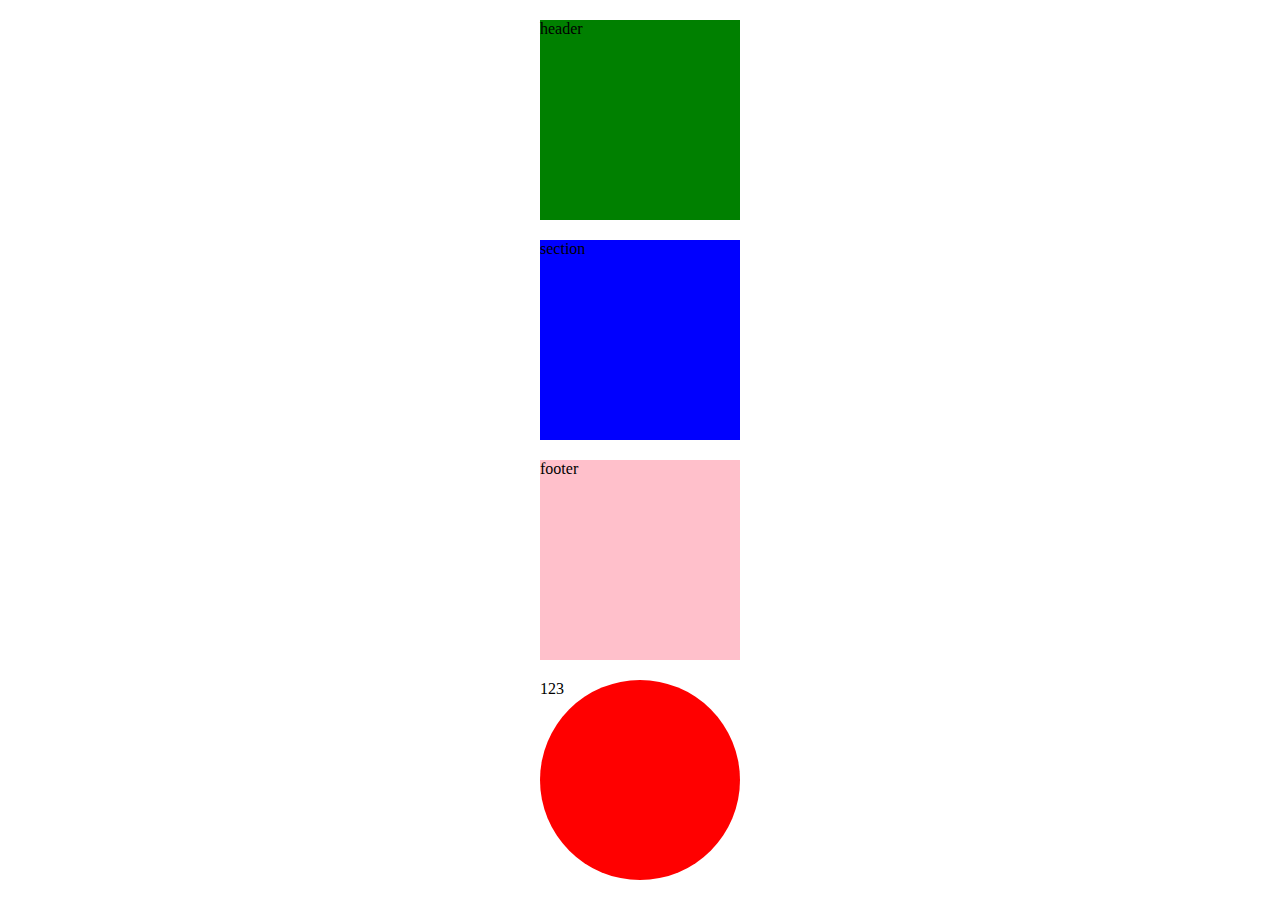
<file: index.html>
<!DOCTYPE html>
<html>

	<head>
		<meta charset="utf-8" />
		<title></title>
		<!--<link rel="stylesheet" type="text/css" href="css/ie.css" />-->
		<!--<meta content-type="text/x-component" />-->
		<meta http-equiv="content-type"content="text/x-component">
		<script src="js/html5shiv.js"></script>
		<style>
			.tnew_ie_css_radius{
				margin: 0 auto;
				width: 200px;
				height: 200px;
				border-radius: 50%;
				background-color: red;
			}
			header{
				margin: 20px auto;
				width: 200px;
				height: 200px;
				background-color: green;
			}
			section{
				margin: 20px auto;
				width: 200px;
				height: 200px;
				background-color: blue;
			}
			footer{
				margin: 20px auto;
				width: 200px;
				height: 200px;
				background-color: pink;
			}
		</style>
	</head>

	<body>
		
		
		<!--
			
			
			
		-->
		
		<header>header</header>
		<section>section</section>
		<footer>footer</footer>
		
		<div class="tnew_ie_css_radius">
			<p>123</p>
		</div>
	</body>
	<script src="js/PIE.js"></script>
	
	<script>
		
		var css_radius = document.querySelectorAll(".tnew_ie_css_radius");
		for(var i=0;i<css_radius.length;i++){
			PIE.attach(css_radius[i]);
		}
		
	</script>

</html>
</file>
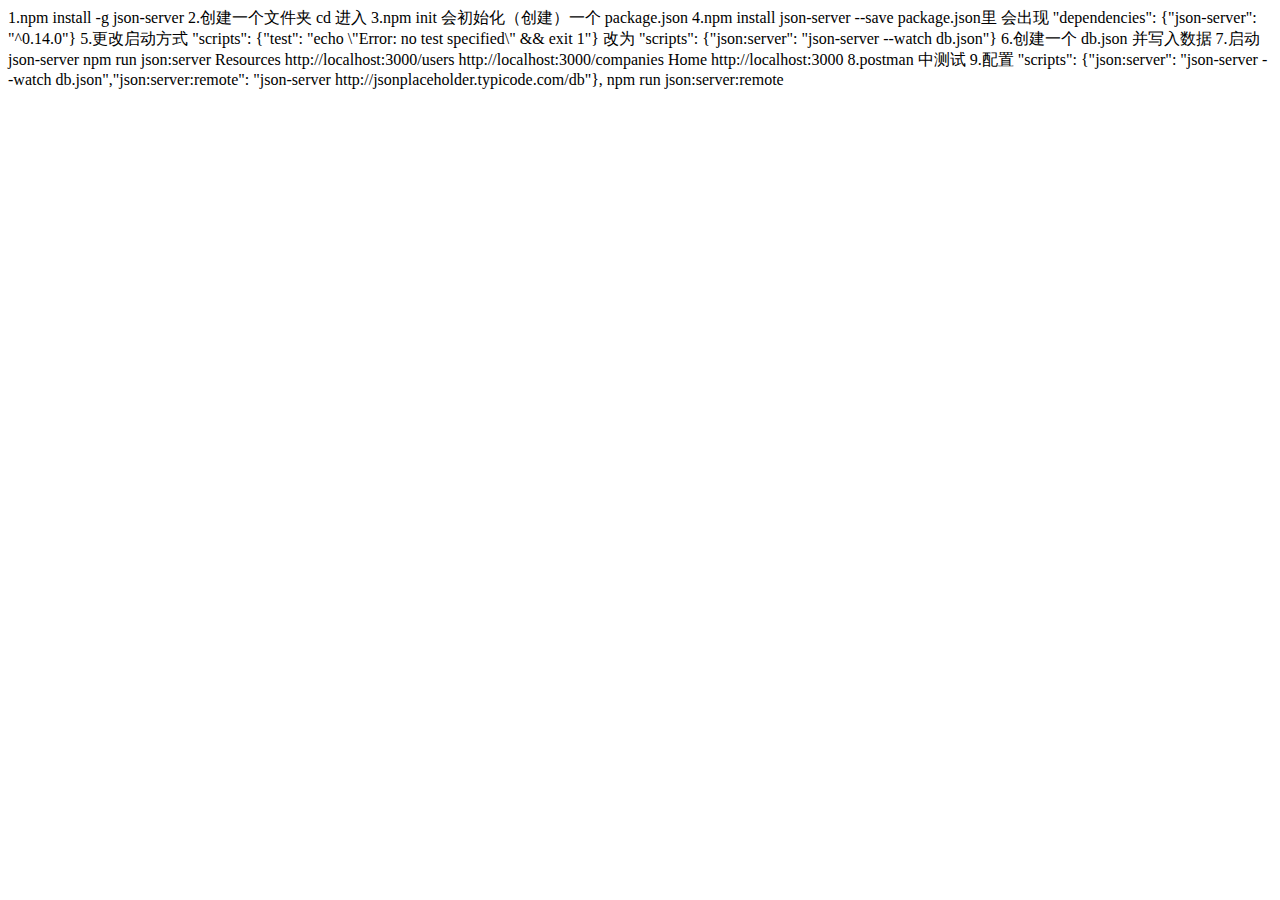
<file: biji.html>
<!DOCTYPE html>
<html>
	<head>
		<meta charset="UTF-8">
		<title>json:server</title>
	</head>
	<body>
		1.npm install -g json-server
		2.创建一个文件夹 cd 进入
		3.npm init       
			会初始化（创建）一个	package.json
		4.npm install json-server --save
			package.json里	会出现	"dependencies": {"json-server": "^0.14.0"}
		5.更改启动方式
			"scripts": {"test": "echo \"Error: no test specified\" && exit 1"}
			改为
			"scripts": {"json:server": "json-server --watch db.json"}
		6.创建一个 db.json 并写入数据
		7.启动json-server   npm run json:server
			Resources
				http://localhost:3000/users
				http://localhost:3000/companies
			Home
				http://localhost:3000
		8.postman 中测试
		9.配置
			"scripts": {"json:server": "json-server --watch db.json","json:server:remote": "json-server http://jsonplaceholder.typicode.com/db"},
			
			npm run json:server:remote
	</body>
</html>
</file>
<file: css/ie.css>
/*兼容ie*/

/*
 * ie 678 实现css3的圆角和阴影效果	   引入下面这一行
 * 
 * behavior: url(js/ie-css3.htc);
 * 
 * 阴影颜色	默认黑色
 * 
 * 使用阴影	需要加背景色
 * 
 * 
 */


div{
	
	width: 300px;
	height: 300px;
	background: #fff;
	overflow: hidden;
	float: left;
	
    -moz-border-radius: 15px;                /* Firefox */
    -webkit-border-radius: 15px;             /* Safari and Chrome */
    border-radius: 15px;                     /* Opera 10.5+, future browsers, and now also Internet Explorer 6+ using IE-CSS3 */
 
    -moz-box-shadow: 10px 10px 20px #000;    /* Firefox */
    -webkit-box-shadow: 10px 10px 20px #000; /* Safari and Chrome */
    box-shadow: 10px 10px 20px #000;         /* Opera 10.5+, future browsers and IE6+ using IE-CSS3 */
 
    behavior: url(js/ie-css3.htc);              /* This lets IE know to call the script on all elements which get the 'box' class */
}
</file>
